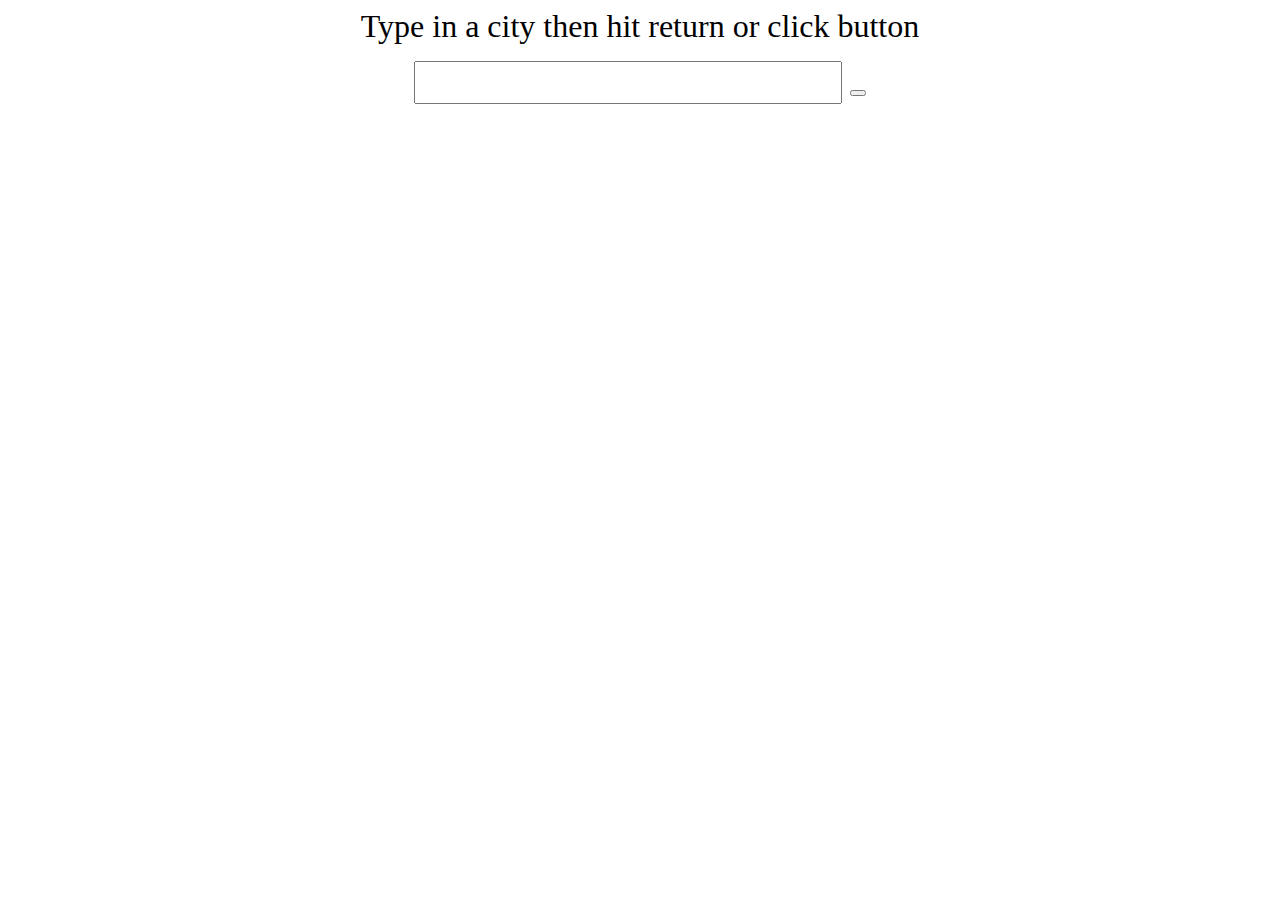
<file: Weather/index.html>
<!DOCTYPE html>
<html lang="en">
<head>
    <meta charset="UTF-8">
    <meta name="viewport" content="width=device-width, initial-scale=1.0">
    <title>TinyWeather</title>
    <link rel="stylesheet" href="styles.css">
</head>
<body>

<div id="backg">
    <div id="city">Type in a city then hit return or click button</div>
    <div id="weatherType"></div>
    <div id="temp"></div>
    <input type="text" id="search">
    <button onclick="getWeather()"></button>
</div>    
    <script src="https://ajax.googleapis.com/ajax/libs/jquery/3.4.1/jquery.min.js"></script>
    <script src="weather.js"></script>
</body>
</html>
</file>
<file: Weather/styles.css>
.cloudy{
    background-image: url('[data-uri]');
    background-size: cover;
    background-repeat: no-repeat;
      
}

#backg, #backg > *{
    text-align: center;
    font-size: 2rem;
      
    margin-bottom: 1rem;
}
</file>
